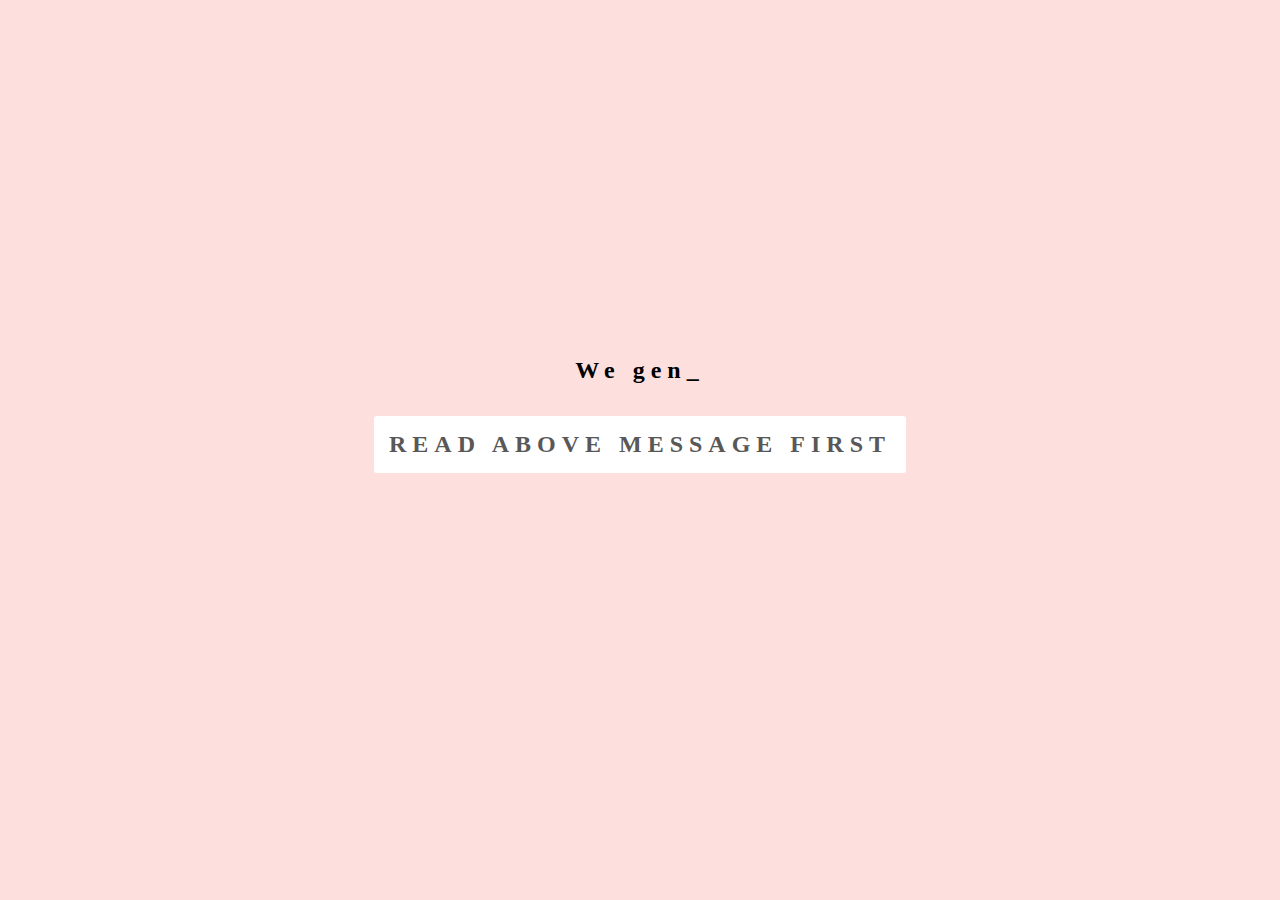
<file: gift.html>
<!DOCTYPE html>
<html lang="en">
<head>
  <meta charset="UTF-8">
  <meta name="viewport" content="width=device-width, initial-scale=1.0">
  <title>Finale</title>
  <style>
    /* If you like this, be sure to ❤️ it. */
    * {
      padding: 0;
      margin: 0;
    }
    body {
  font-family: 'Waiting for the Sunrise', cursive; 
  font-size: 1.5rem; 
  margin: 10px 50px; 
  letter-spacing: 6px; 
  font-weight: bold;
  text-align: center;
  background-color: #FDE0DD ;
  display: flex;
  justify-content: center;
  align-items: center;
  height: 90dvh;
  flex-direction: column;
}
.wrapper {
  /* This part is important for centering the content */
  display: flex;
  align-items: center;
  justify-content: center;
  /* End center */
  background: #FDE0DD;
  margin-top: 2rem;
}

.wrapper a {
  display: inline-block;
  text-decoration: none;
  padding: 15px;
  background-color: #fff;
  border-radius: 3px;
  text-transform: uppercase;
  color: #585858;
  font-size: 1.5rem;
}

.modal {
  visibility: hidden;
  opacity: 0;
  position: absolute;
  top: 0;
  right: 0;
  bottom: 0;
  left: 0;
  display: flex;
  align-items: center;
  justify-content: center;
  background: rgba(77, 77, 77, .7);
  transition: all .4s;
}

.modal:target {
  visibility: visible;
  opacity: 1;
}

.modal__content {
  border-radius: 4px;
  position: relative;
  width: 500px;
  max-width: 90%;
  background: #fff;
  padding: 1em 2em;
  font-size: 1rem;
}

.modal__footer {
  text-align: right;
  a {
    color: #585858;
  }
  i {
    color: #d02d2c;
  }
}
.modal__close {
  position: absolute;
  top: 10px;
  right: 10px;
  color: #585858;
  text-decoration: none;
}

/* Define custom button styles */
.custom-button {
  display: inline-block;
  padding: 15px 30px;
  font-size: 18px;
  font-weight: bold;
  color: #fff;
  background-color: #e49375; /* Choose a color that matches the website theme */
  border: none;
  border-radius: 16px;
  cursor: pointer;
  transition: background-color 0.3s ease;
  margin: 2rem;
}

/* Hover effect */
.custom-button:hover {
  background-color: #ff6347; /* Darken the color on hover */
}

a {
  text-decoration: none; /* Remove underline from links */
  color: #fff; /* Set link color to match the website theme */
}

a:hover {
  text-decoration: underline; /* Add underline on hover */
}
  </style>
</head>
<body>
  <div id="typedtext"></div>
  <div  class="wrapper">
    <a style="cursor: not-allowed;" >Read above message first</a>
</div>

<div id="demo-modal" class="modal">
    <div class="modal__content">
        <h1>Check your email inbox.</h1>

        <p>
            Make sure, you both, check your email.
        </p>

        <a href="#" class="modal__close">&times;</a>
    </div>
</div>
<div>
  <button class="custom-button" style="display: none;">
    <a href="./index.html">Back to home</a>
  </button>
</div>
<script>
  // set up text to print, each item in array is new line
var aText = new Array(
  "We generated three random numbers for you", 
  "7, 9 and 5",
  "Choose one of them and click the below button"
  );
  var iSpeed = 100; // time delay of print out
  var iIndex = 0; // start printing array at this posision
  var iArrLength = aText[0].length; // the length of the text array
  var iScrollAt = 20; // start scrolling up at this many lines
   
  var iTextPos = 0; // initialise text position
  var sContents = ''; // initialise contents variable
  var iRow; // initialise current row
   
  function typewriter()
  {
   sContents =  ' ';
   iRow = Math.max(0, iIndex-iScrollAt);
   var destination = document.getElementById("typedtext");
   
   while ( iRow < iIndex ) {
    sContents += aText[iRow++] + '<br />';
   }
   destination.innerHTML = sContents + aText[iIndex].substring(0, iTextPos) + "_";
   if ( iTextPos++ == iArrLength ) {
    iTextPos = 0;
    iIndex++;
    if ( iIndex != aText.length ) {
     iArrLength = aText[iIndex].length;
     setTimeout("typewriter()", 500);
    }
   } else {
    setTimeout("typewriter()", iSpeed);
   }
  }

  setTimeout(() => {
    const content = document.querySelector('a')
    content.textContent = '❤️ Click Me ❤️'
    content.style.cursor = 'pointer';
    content.setAttribute('href', '#demo-modal');
    const button = document.querySelector('.custom-button');
    button.style.display = 'inline';
  }, aText.join('').length * iSpeed + 2000);
  
  
  typewriter();
</script>
</body>
</html>
</file>
